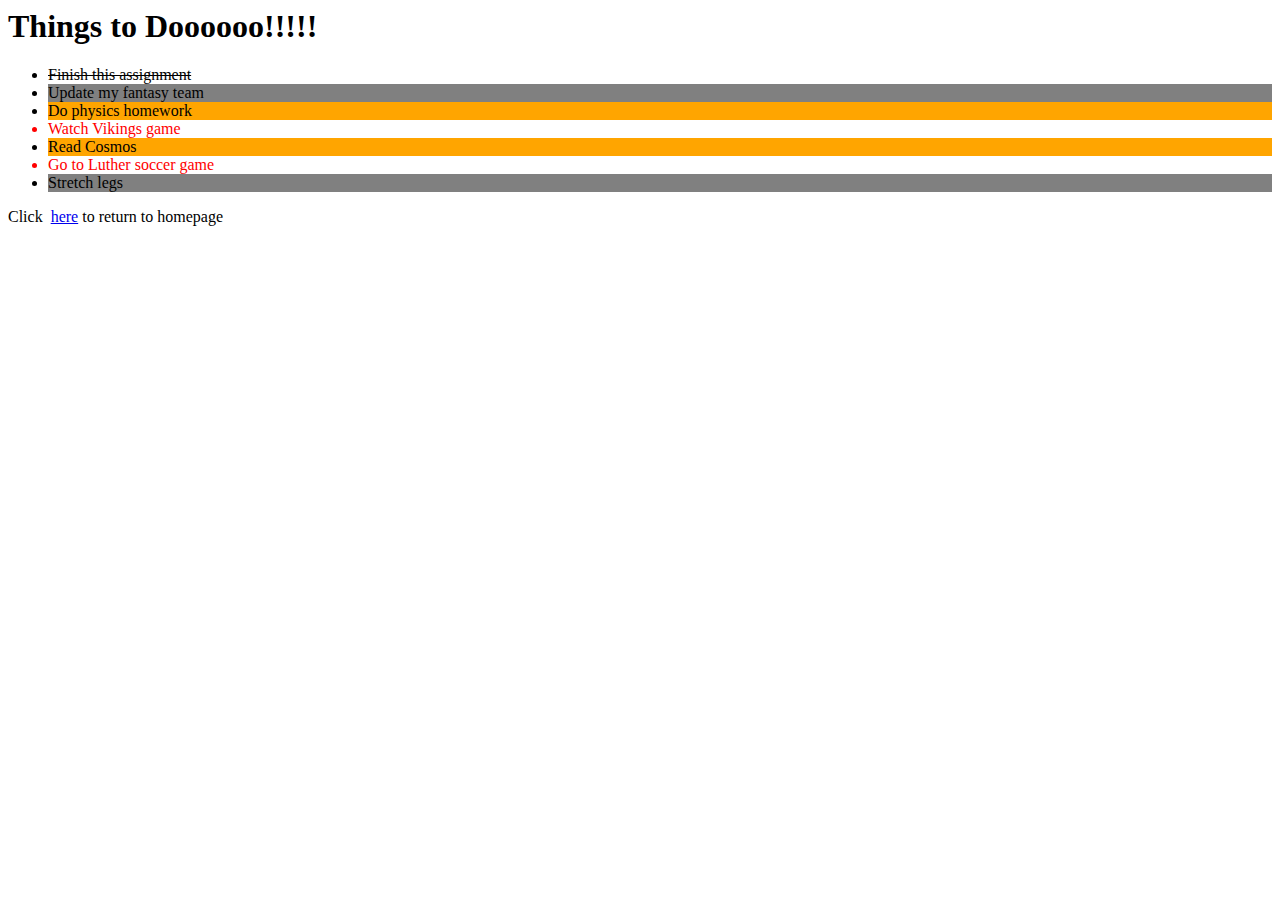
<file: todo.html>
<html>
<head><title>To Do List</title>
<link rel="stylesheet" href="todo.css" type="text/css">
</head>
<body>
 <h1>Things to Doooooo!!!!!</h1>
 <section>
  <ul>
   <li class= "top done"> Finish this assignment</li>
   <li class=low>Update my fantasy team</li>
   <li class=med>Do physics homework</li>
   <li class=top>Watch Vikings game</li>
   <li class=med>Read Cosmos</li>
   <li class=top>Go to Luther soccer game</li>
   <li class=low>Stretch legs</li>
  </ul>
  
  
 </section>
  
  
  <footer>
   <p>Click &nbsp;<a href="index.html">here</a> to return to homepage</p>
  
  
  
</body>
</html>
</file>
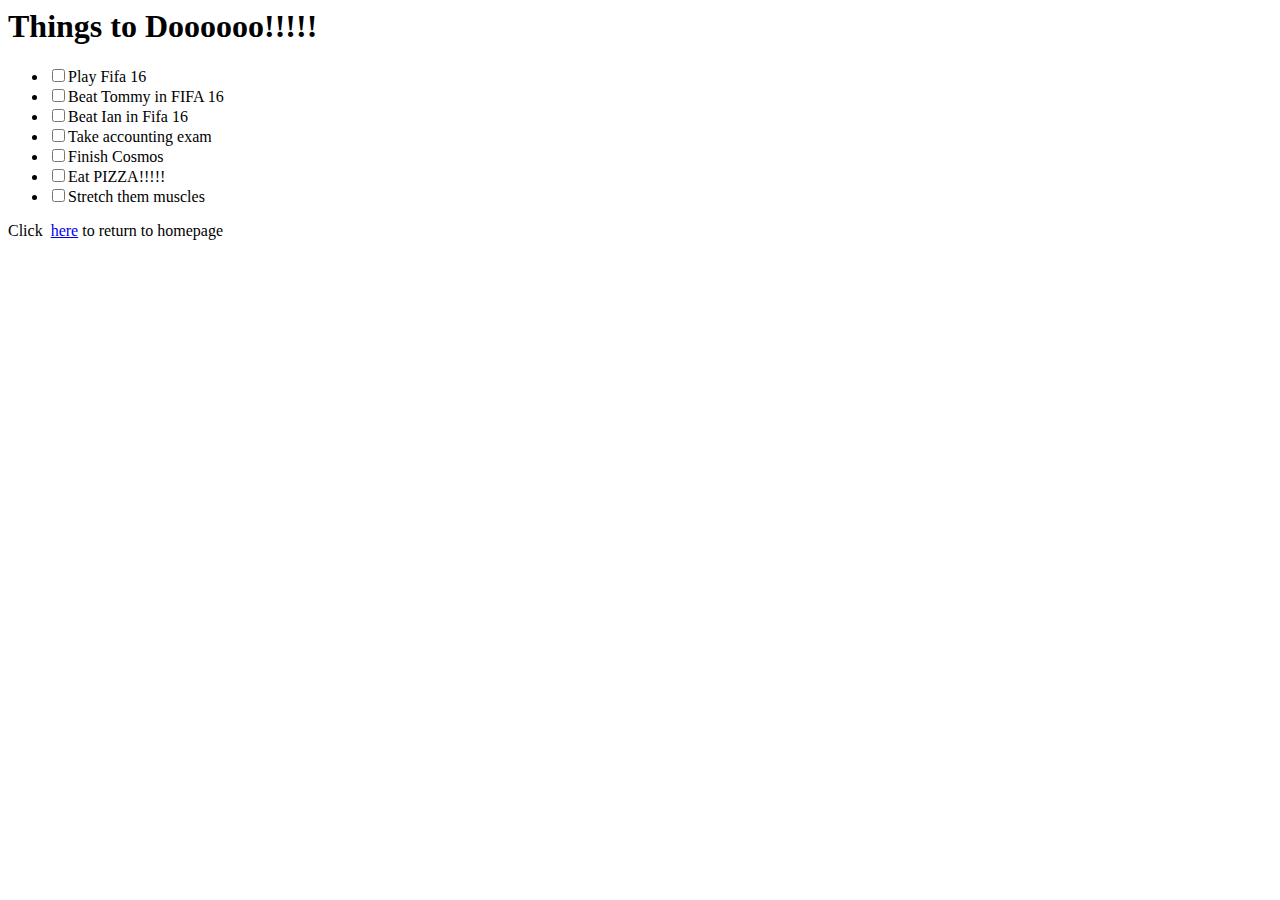
<file: todo3.html>
<html>
<head><title>To Do List</title>

<style>
 body{
 background-image:url("https://www.crossed-flag-pins.com/animated-flag-gif/gifs/USA_240-animated-flag-gifs.gif" width = 100%);
 }
 
</style>
</head>
<body>
 <h1>Things to Doooooo!!!!!</h1>
 <section>
  <ul>
   <li class= "top done">
<input type="checkbox" name="group1" value="audi">Play Fifa 16<br />
</li>
   <li class=low><input type="checkbox" name="group1" value="audi">Beat Tommy in FIFA 16<br /></li>
   <li class=med><input type="checkbox" name="group1" value="audi">Beat Ian in Fifa 16<br /></li>
   <li class=top><input type="checkbox" name="group1" value="audi">Take accounting exam<br /></li>
   <li class=med><input type="checkbox" name="group1" value="audi">Finish Cosmos<br /></li>
   <li class=top><input type="checkbox" name="group1" value="audi">Eat PIZZA!!!!!<br /></li>
   <li class=low><input type="checkbox" name="group1" value="audi">Stretch them muscles<br /></li>
  </ul>
  
  
 </section>
  
  
  <footer>
   <p>Click &nbsp;<a href="index.html">here</a> to return to homepage</p>
  
  
  
</body>
</html>
</file>
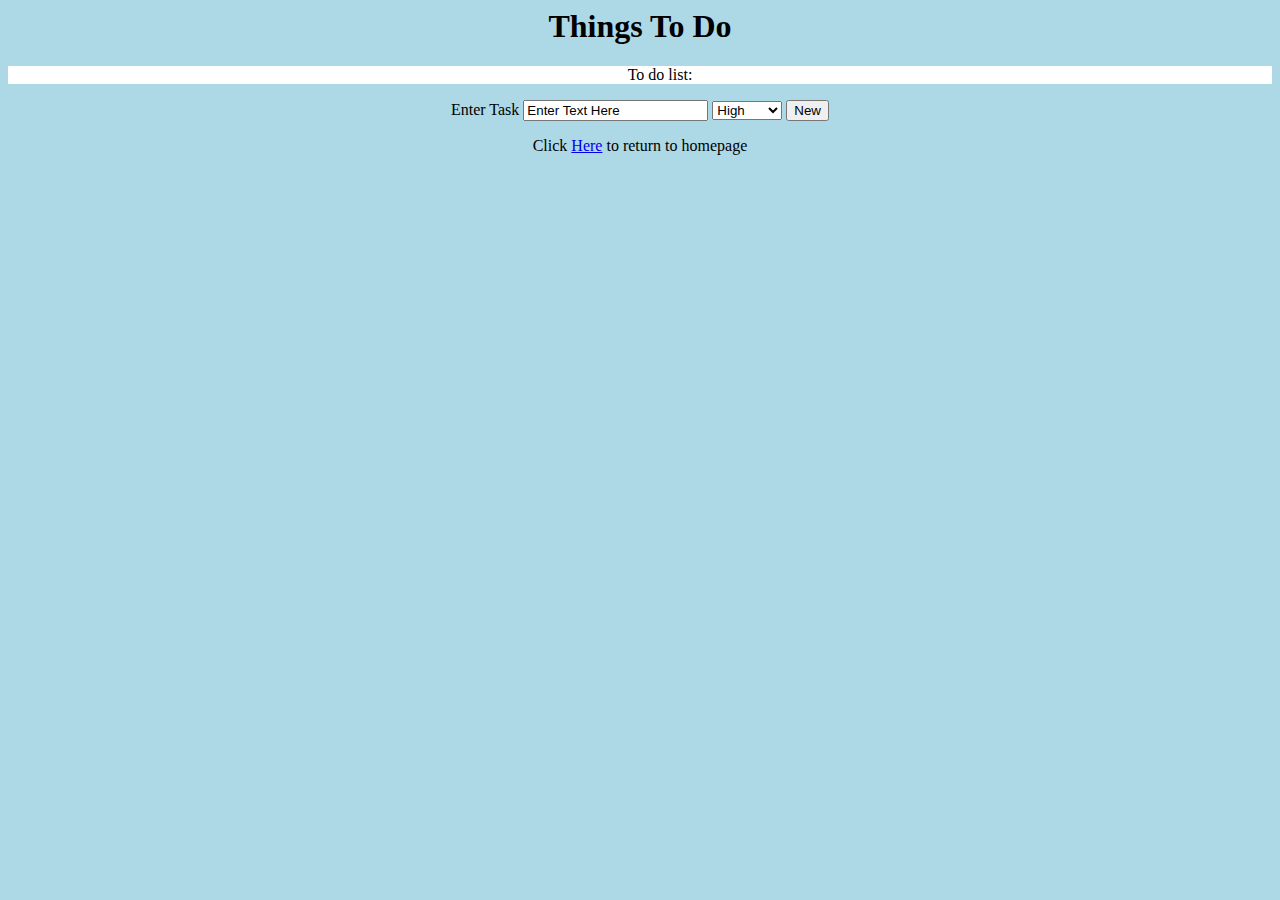
<file: todoapp.html>
<html>
  <head>
    <title>To Do App
    </title>
    <link rel="stylesheet" href="todoapp.css" type="text/css">
  </head>
  <body>
    <h1 id=header1>Things To Do</h1>
    <section id = "s1">
      <ul id="list1">
        <li>To do list:</li>
      </ul>
    </section>
    <article>
      Enter Task
      <input id="tbox" type="text" value = "Enter Text Here">
<select id="priority">
    <option>High</option>
    <option>Medium</option>
    <option>Low</option>
</select>
<button onclick="newitem();">New</button>
</article>
<footer>
  <p>Click <a href = "index.html">Here</a> to return to homepage</p>
</footer>
    <script type="text/javascript" src="todo.js"> </script>
    <script type="text/javascript" src="http://bnmnetp.github.io/CS130/listsaver.js"></script>
    <script type="text/javascript">
    </script>
  </body>
</html>
</file>
<file: todo.css>
.top {
   color:red;
  }
  .low {
    background-color:gray;
  }
  .med {
    background-color:orange;
  }
  .done{
    text-decoration:line-through;
    color:black;
  }
</file>
<file: todoapp.css>
.High {
  color: red;
}
 .Medium {
   color: orange;
 }
 
 .Low{
   color:green;
 }
 body {
   background-color: lightblue;
   text-align: center;
 }
 .done {
   text-decoration:line-through;
 }
ul {
  list-style-type:none;
  text-align:center;
}
 #s1{
   background-color: white;
   height:auto;
   width:auto;
 }
</file>
